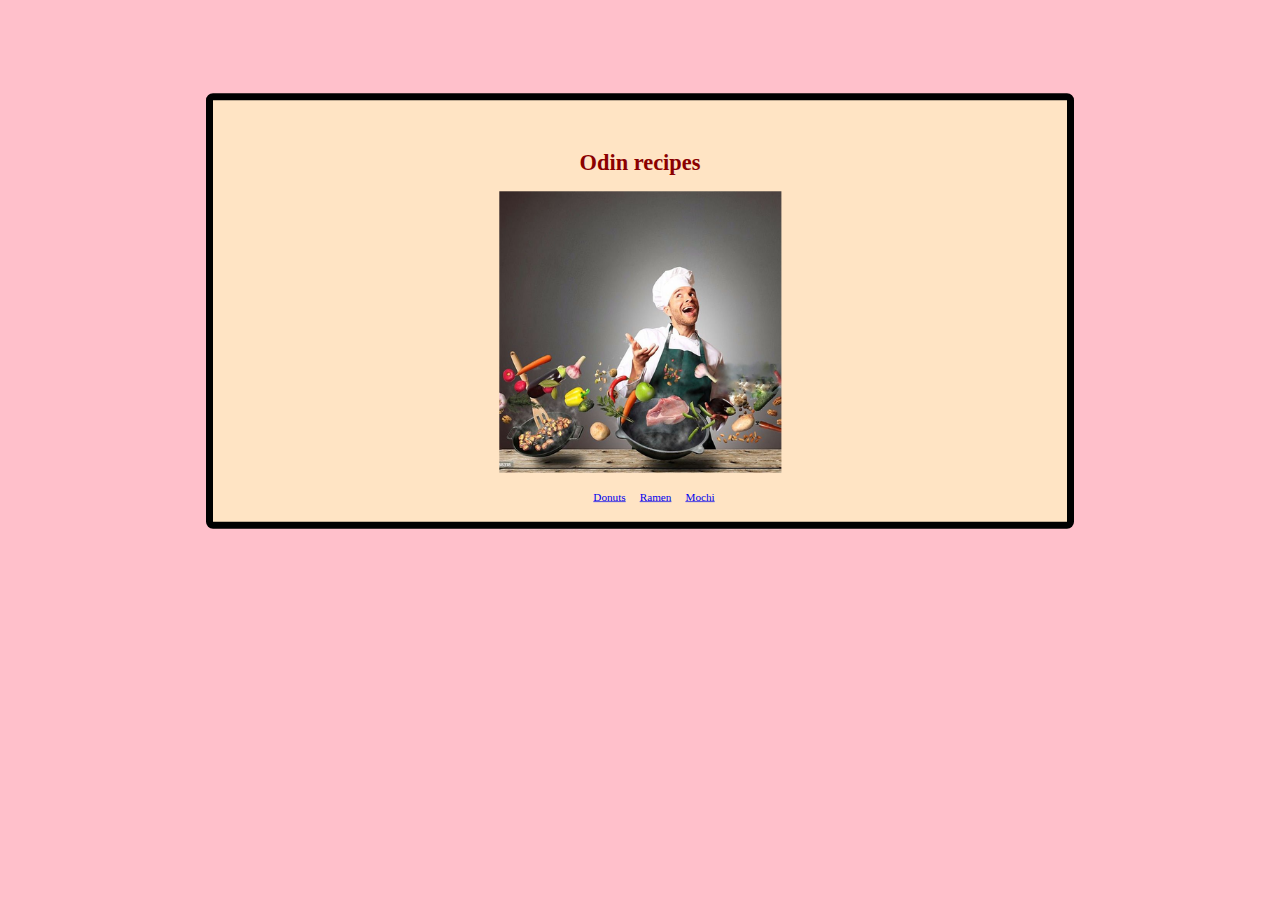
<file: index.html>
<!DOCTYPE html>
<html lang="en">
<head>
    <meta charset="UTF-8">
    <meta name="viewport" content="width=device-width, initial-scale=1.0">
    <link rel="stylesheet" href="styles.css">
    <title>odin Recipes</title>
</head>
<body>
    
  <div class="all">
      <div class="flex"><h1 class="odin"><strong>Odin recipes</strong></h1></div>

        <div class="img"><img src="images/chef.png"  class="tof"></div>
        <div class="container">
     <ul class="yako">
        <div class="item"><li><a href="recipes/donuts.html">Donuts</a></li></div>
        <div class="item"><li><a href="recipes/ramen.html">Ramen</a></li></div>
        <div class="item"><li><a href="recipes/mochi.html">Mochi</a></li></div>
   
      </ul>
    </div>
  </div>
    
</body>
</html>
</file>
<file: styles.css>
body
{
 background-color: pink;
 margin: auto;
 padding: auto;
 
}




h1{

    text-align: center;
   
}
.odin
{
    color: darkred;
}
ul{
    list-style: none;
    color: blueviolet;
    display: block;
}
.img{
    display: flex;
    justify-content: center;
}

.yako
{
    display: flex;
    justify-content: center;
    flex-direction: row;

    
}
.item
{
    display: flex;
    margin: 10px;
}
.all
{
   
    border:10px solid;
    padding-top:50px;
    transform: scale(.7);
    border-radius: 10px;
    background-color: bisque;
    margin-left: 20px;
    margin-right: 20px ;
}
</file>
